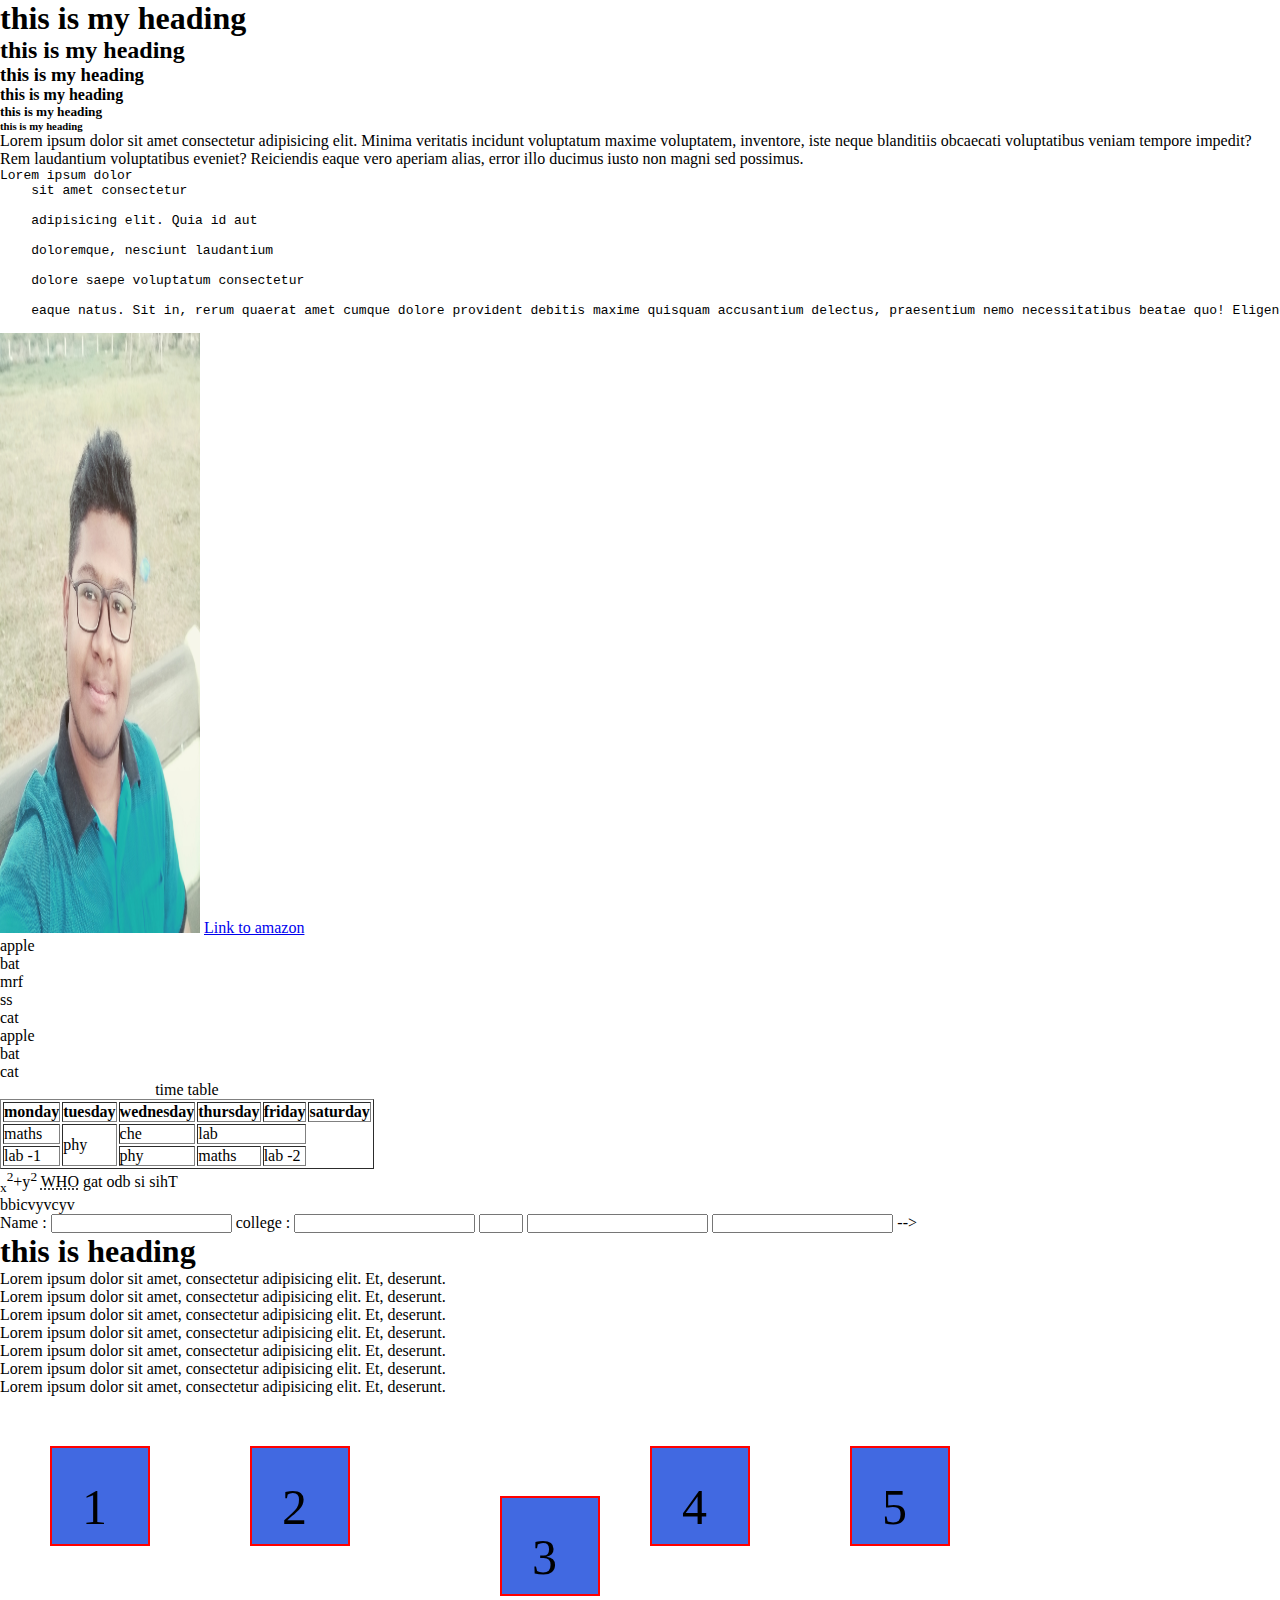
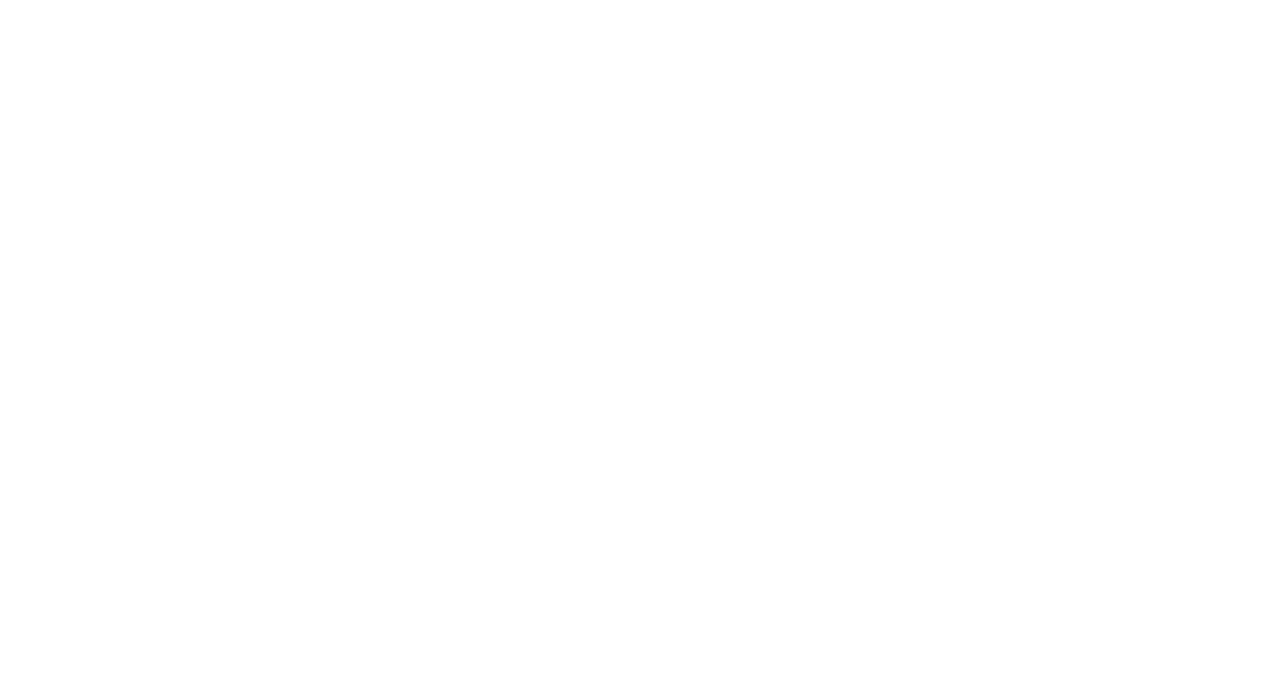
<file: DAY 1/index.html>
<!DOCTYPE html>
<html lang="en">
<head>
  <meta charset="UTF-8">
  <meta http-equiv="X-UA-Compatible" content="IE=edge">
  <meta name="viewport" content="width=device-width, initial-scale=1.0">
  <link rel="stylesheet" href="style.css">
  <title>web</title>
</head>
<body>
  <h1>this is my heading </h1>
  <h2>this is my heading</h2>
  <h3>this is my heading</h3>
  <h4>this is my heading</h4>
  <h5>this is my heading</h5>
  <h6>this is my heading</h6>
  <p>
    Lorem ipsum dolor sit amet 


    consectetur adipisicing elit. 
    Minima veritatis incidunt voluptatum 
    maxime voluptatem, inventore, iste
     neque blanditiis obcaecati 
     voluptatibus veniam tempore
      impedit? Rem laudantium 
      voluptatibus eveniet? Reiciendis 
      eaque vero aperiam alias, error
       illo ducimus iusto non magni sed possimus.
  </p>
  <pre>
Lorem ipsum dolor 
    sit amet consectetur 
    
    adipisicing elit. Quia id aut 
    
    doloremque, nesciunt laudantium 
    
    dolore saepe voluptatum consectetur 
    
    eaque natus. Sit in, rerum quaerat amet cumque dolore provident debitis maxime quisquam accusantium delectus, praesentium nemo necessitatibus beatae quo! Eligendi, aperiam.
  </pre>

  <img src="mypic.jpg" alt="this is my photo" width="200" height="600">

<a href="https://www.amazon.in/" target="_blank">Link to amazon</a>

<ol type="i">
  <li>apple</li>
  <li>bat</li>
  <ol>
    <li>mrf</li>
    <li>ss</li>
  </ol>
  <li>cat</li>
</ol>

<ul style="list-style-type: square;">
  <li>apple</li>
  <li>bat</li>
  <li>cat</li>
</ul>

<table border="1">
  <caption>time table</caption>
  <tr>
    <th>monday</th>
    <th>tuesday</th>
    <th>wednesday</th>
    <th>thursday</th>
    <th>friday</th>
    <th>saturday</th>
  </tr>
  <tr>
    <td >maths</td>
    <td rowspan="2">phy</td>
    <td>che</td>
    <td colspan="2">lab</td>
  </tr>
  <tr>
    <td>lab -1</td>
    <td>phy</td>
    <td>maths</td>
    <td>lab -2</td>
  </tr>
</table>

<sub>x</sub><sup>2</sup>+y<sup>2</sup>
 <abbr title="World Health Organization">WHO</abbr>
<bdo dir="rtl">This is bdo tag</bdo>
<blockquote>bbicvyvcyv</blockquote>
<form action="">
  <label for="name">Name :</label>
   <input type="text" id="name">
   <label for="clg">college :</label>
   <input type="text" id="clg">
   <input type="number" min="1" max="8">
    <input type="password">
    <input type="email"> -->

 <h1>this is heading</h1>
<p id="para1">Lorem ipsum dolor sit amet, consectetur adipisicing elit. Et, deserunt.</p>
<p class="para">Lorem ipsum dolor sit amet, consectetur adipisicing elit. Et, deserunt.</p>
<p>Lorem ipsum dolor sit amet, consectetur adipisicing elit. Et, deserunt.</p>
<p>Lorem ipsum dolor sit amet, consectetur adipisicing elit. Et, deserunt.</p>
<p class="para">Lorem ipsum dolor sit amet, consectetur adipisicing elit. Et, deserunt.</p>
<p>Lorem ipsum dolor sit amet, consectetur adipisicing elit. Et, deserunt.</p>
<p class="para">Lorem ipsum dolor sit amet, consectetur adipisicing elit. Et, deserunt.</p>

<div class="box">
  <div class="boxes">1</div>
  <div class="boxes">2</div>
  <div class="boxes" id="box3">3</div>
  <div class="boxes">4</div>
  <div class="boxes">5</div>
</div>
</form>
</body>
</html>
</file>
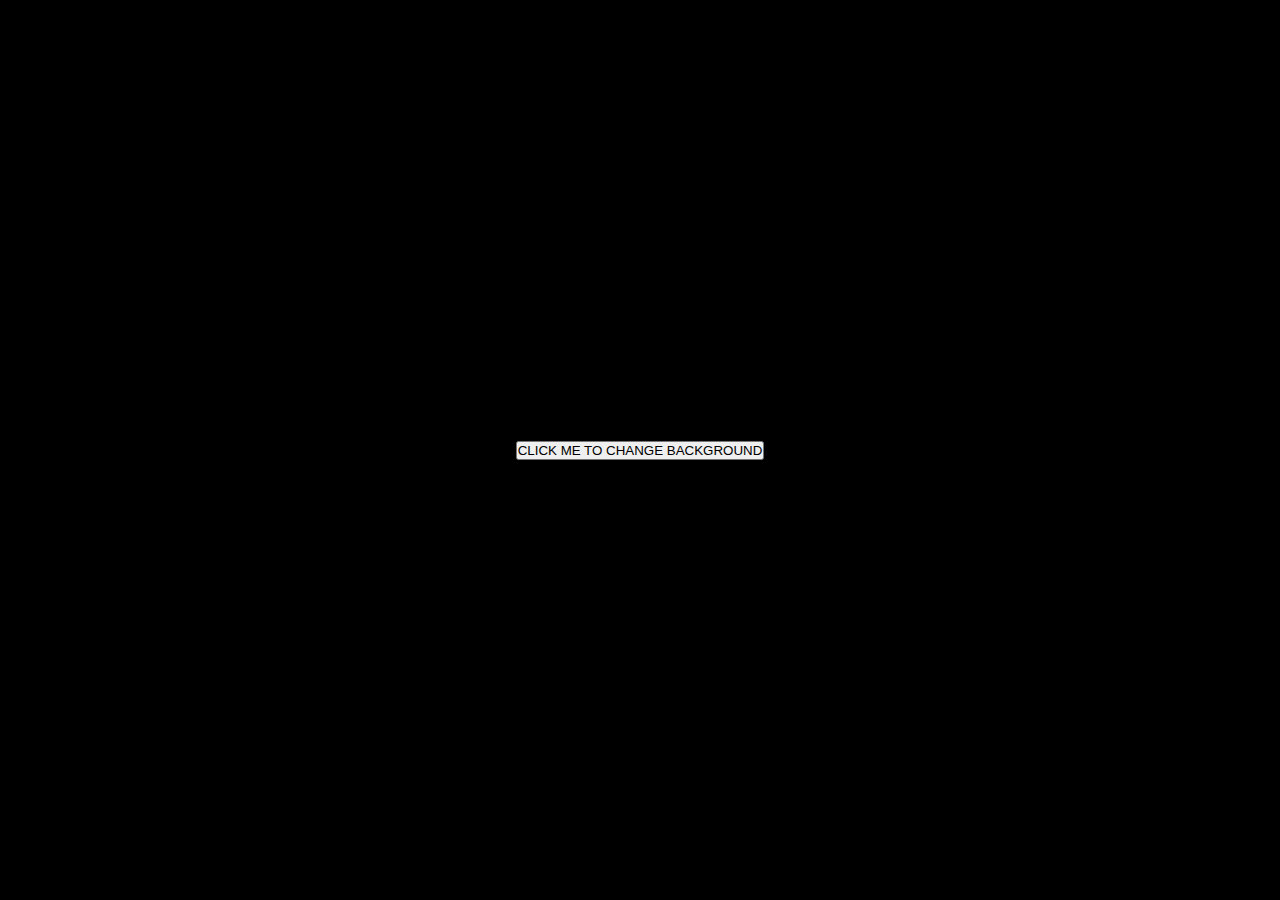
<file: DAY 1/background.html>
<!DOCTYPE html>
<html lang="en">
<head>
    <meta charset="UTF-8">
    <meta http-equiv="X-UA-Compatible" content="IE=edge">
    <meta name="viewport" content="width=device-width, initial-scale=1.0">
    <title>Document</title>
    <style>
        * {
            margin: 0;
            padding: 0;
            box-sizing: border-box;
        }
        body {
            height: 100vh;
            width: 100vw;
            background-color: #000000;
            display: flex;
            justify-content: center;
            align-items: center;
        }
    </style>
</head>
<body>
    <button id="btn">CLICK ME TO CHANGE BACKGROUND</button>
    <script>
        let hex = [0,1,2,3,4,5,6,7,8,9,"A","B","C","D","E","F"];
        let btn = document.getElementById("btn");
        
        btn.addEventListener("click",function () {
            let color = "#";
            for(let i=0; i<6; i++){
                color += hex[getRandomColor()];
            }
            document.body.style.backgroundColor = color;
        })

        function getRandomColor() {
            return Math.floor(Math.random()*hex.length);
        }
    </script>
</body>
</html>
</file>
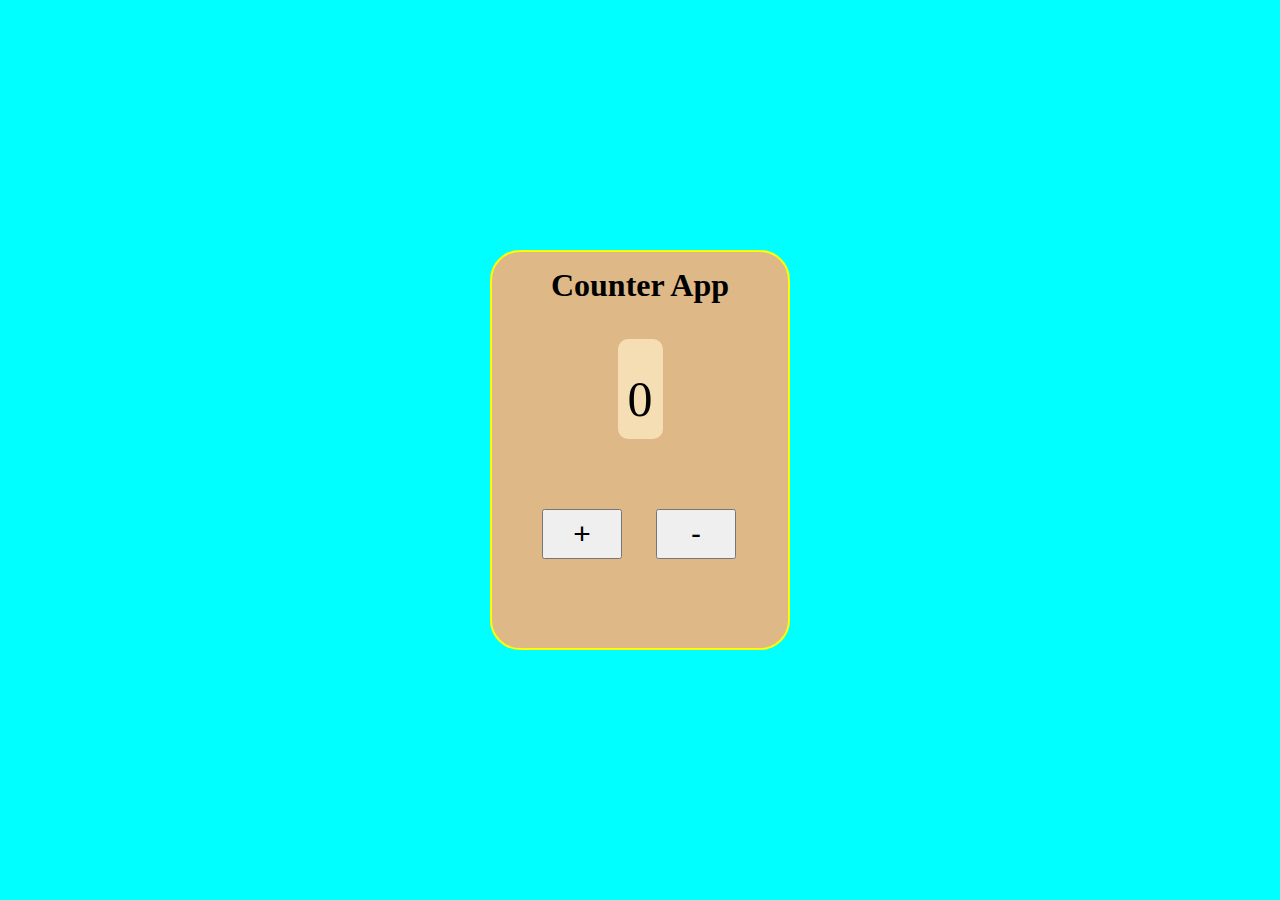
<file: DAY 1/counter.html>
<!DOCTYPE html>
<html lang="en">
<head>
    <meta charset="UTF-8">
    <meta http-equiv="X-UA-Compatible" content="IE=edge">
    <meta name="viewport" content="width=device-width, initial-scale=1.0">
    <title>Document</title>
    <style>
        * {
            margin: 0;
            padding: 0;
            box-sizing: border-box;
        }
        .container {
            width: 100vw;
            height: 100vh;
            background-color: aqua;
            display: flex;
            justify-content: center;
            align-items: center;
        }
        .counter {
            width: 300px;
            height: 400px;
            background-color: burlywood;
            border: 2px solid yellow;
            border-radius: 30px;
        }
        h1 {
            text-align: center;
            padding: 15px 0px;
        }
        #display {
            width: fit-content;
            height: 100px;
            margin: 20px auto;
            font-size: 50px;
            padding: 10px;
            line-height: 2;
            background-color: wheat;
            border-radius: 10px;
        }

        button {
            width: 80px;
            height: 50px;
            font-size: 30px;
            position: relative;
        }
        #plus {
            top: 50px;
            left: 50px;
        }

        #minus {
            top: 50px;
            left: 80px;
        }
    </style>
</head>
<body>
    <div class="container">
        <div class="counter">
            <h1>Counter App</h1>
            <div id="display">
                0
            </div>
            <button id="plus">+</button>
            <button id="minus">-</button>
        </div>
    </div>
    <script>
        let display = document.getElementById("display");
        let add = document.getElementById("plus");
        let sub = document.getElementById("minus");

        add.addEventListener("click", function () {
            display.innerText = parseInt(display.innerText) + 1;
        });

        sub.addEventListener("click", function () {
            display.innerText = parseInt(display.innerText) - 1; 
        })
    </script>
</body>
</html>
</file>
<file: DAY 1/style.css>
*{
    padding: 0;
    margin: 0;
    box-sizing: border-box;
}

.box {
    width: 100vw;
    height: 100vh;
    background-color: rosybrowns;
    position: relative;
    display: flex;
}

.boxes {
    width: 100px;
    height: 100px;
    background-color: royalblue;
    margin: 50px;
    border: 2px solid red;
    padding: 30px;
    font-size: 50px;
    position: relative;
}

#box3 {
    position: relative;
    z-index: 4;
    top: 50px;
    left: 50px; 
}
</file>
